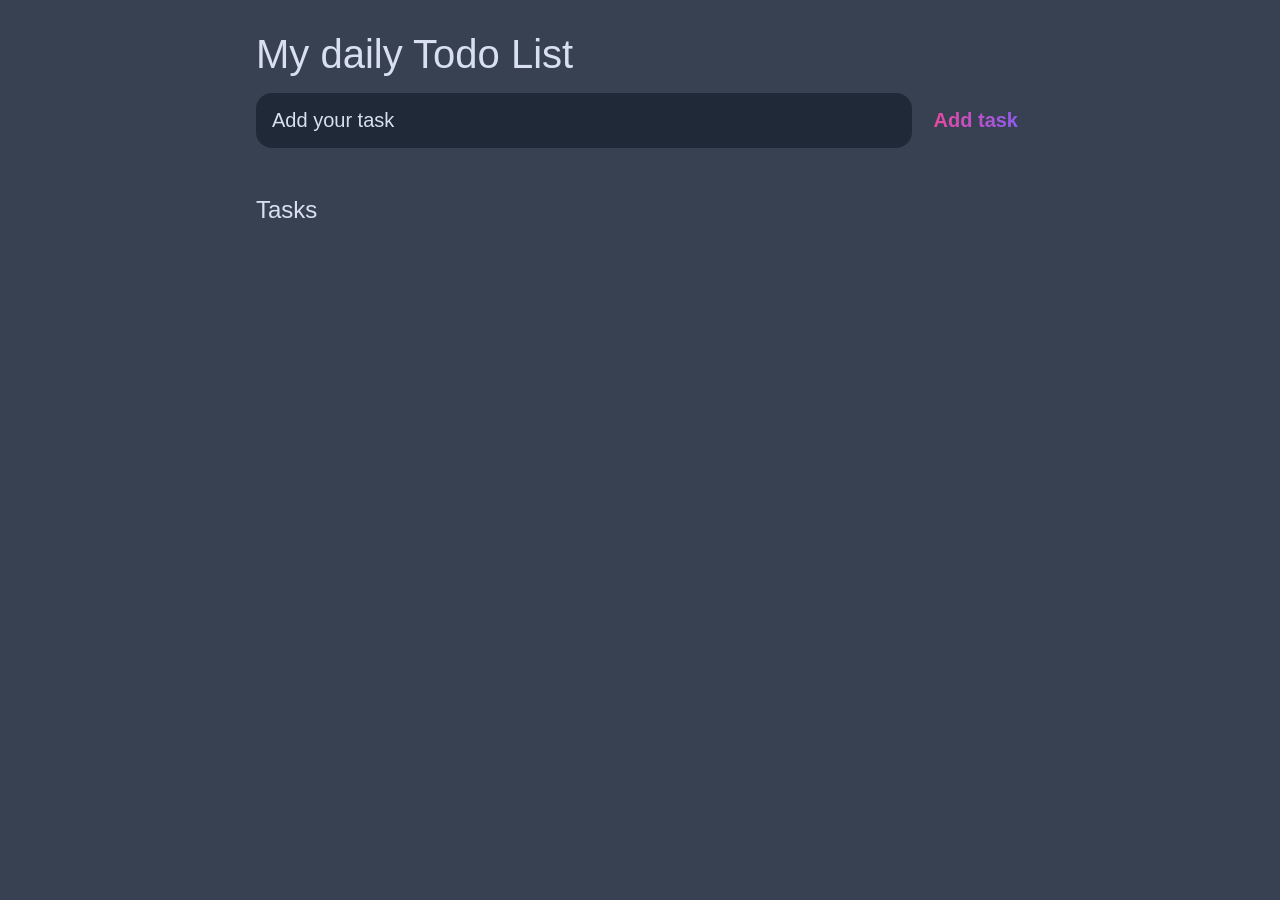
<file: apps/TODO-LIST/index.html>
<!DOCTYPE html>
<html lang="en">
<head>
	<meta charset="UTF-8">
	<meta http-equiv="X-UA-Compatible" content="IE=edge">
	<meta name="viewport" content="width=device-width, initial-scale=1.0">
	<title>Todo list</title>

	<link rel="stylesheet" href="main.css" />
</head>
<body>
	
	<header>
		<h1>My daily Todo List</h1>
		<form id="new-task-form">
			<input 
				type="text" 
				name="new-task-input" 
				id="new-task-input" 
				placeholder="Add your task" />
			<input 
				type="submit"
				id="new-task-submit" 
				value="Add task" />
		</form>
	</header>
	<main>
		<section class="task-list">
			<h2>Tasks</h2>

			<div id="tasks">

				<!-- <div class="task">
					<div class="content">
						<input 
							type="text" 
							class="text" 
							value="A new task"
							readonly>
					</div>
					<div class="actions">
						<button class="edit">Edit</button>
						<button class="delete">Delete</button>
					</div>
				</div> -->

			</div>
		</section>
	</main>

	<script src="main.js"></script>
</body>
</html>
</file>
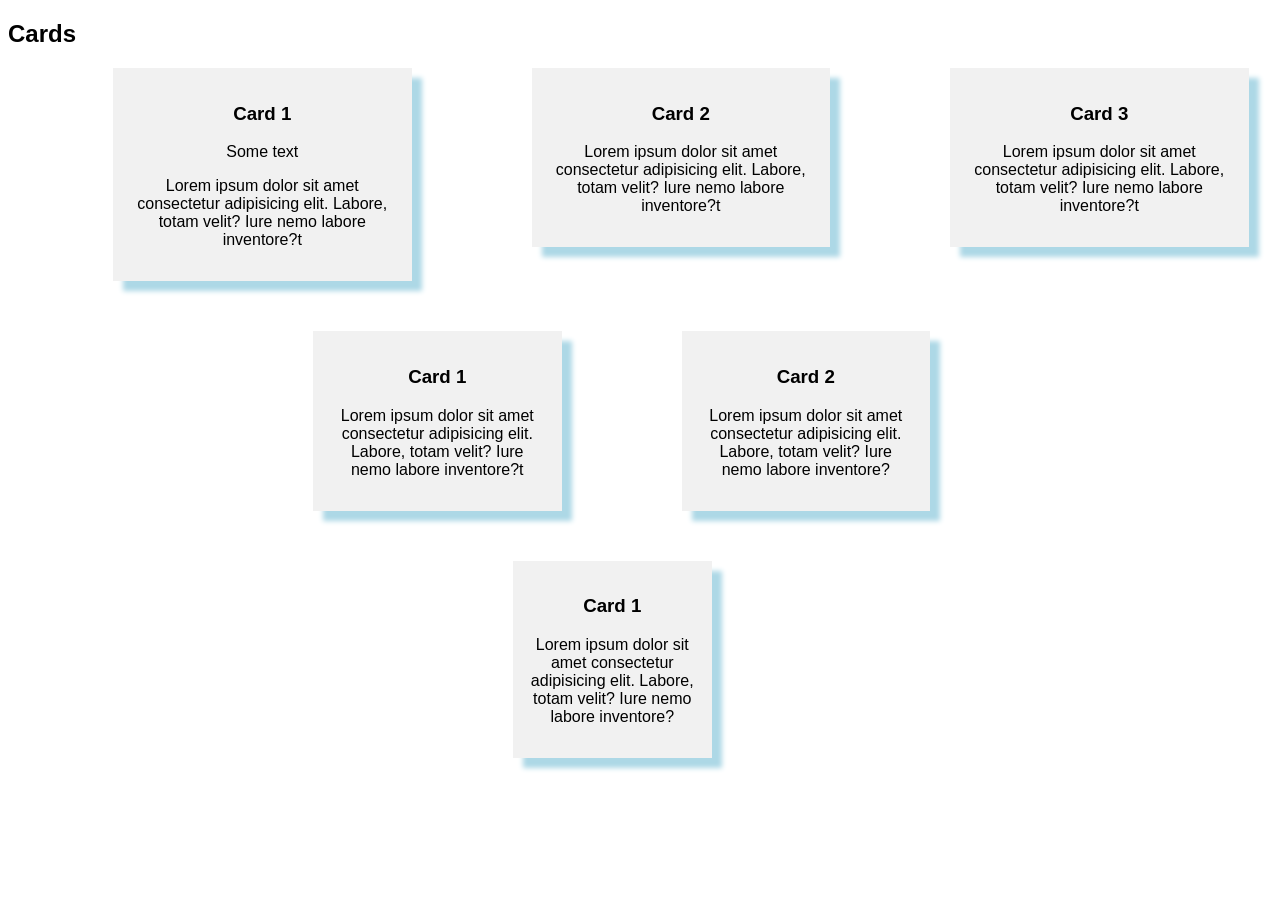
<file: apps/TODO-LIST/Cards/index.html>
<!DOCTYPE html>
<html>
<head>
<meta name="viewport" content="width=device-width, initial-scale=1">
<style>
* {
  box-sizing: border-box;
}

body {
  font-family: Arial, Helvetica, sans-serif;
}

/* Float four columns side by side */
.column {
  float: left;
  width: 25%;
  padding: 0 10px;
  margin-left: 100px;
}

/* Remove extra left and right margins, due to padding */
.row {margin: 0 -5px;}

/* Clear floats after the columns */
.row:after {
  content: "";
  display: table;
  clear: both;
}

/* Responsive columns */
@media screen and (max-width: 600px) {
  .column {
    width: 100%;
    display: block;
    margin-bottom: 20px;
  }
}

/* Style the counter cards */
.card {
  box-shadow: 10px 10px 5px lightblue;
  padding: 16px;
  text-align: center;
  background-color: #f1f1f1;
}
</style>
</head>
<body>

<h2>Cards</h2>
<!-- <p>Resize the browser window to see the effect.</p> -->

<div class="row">
  <div class="column">
    <div class="card">
      <h3>Card 1</h3>
      <p>Some text</p>
      <p>Lorem ipsum dolor sit amet consectetur adipisicing elit. Labore, totam velit? Iure nemo labore inventore?t</p>
    </div>
  </div>

  <div class="column">
    <div class="card">
      <h3>Card 2</h3>
      
      <p>Lorem ipsum dolor sit amet consectetur adipisicing elit. Labore, totam velit? Iure nemo labore inventore?t</p>
    </div>
  </div>
  
  <div class="column">
    <div class="card">
      <h3>Card 3</h3>
      
      <p>Lorem ipsum dolor sit amet consectetur adipisicing elit. Labore, totam velit? Iure nemo labore inventore?t</p>
    </div>
  </div>
  
  
  </div>
</div>
<div class="colun2" style="margin-top: 50px;margin-left: 200px;" >
<div class="row">
  <div class="column" >
    <div class="card">
      <h3>Card 1</h3>
      
      <p>Lorem ipsum dolor sit amet consectetur adipisicing elit. Labore, totam velit? Iure nemo labore inventore?t</p>
    </div>
  </div>

  <div class="column">
    <div class="card">
      <h3>Card 2</h3>
      
      <p>Lorem ipsum dolor sit amet consectetur adipisicing elit. Labore, totam velit? Iure nemo labore inventore?</p>
    </div>
  </div>
  
  
  </div>
</div>
</div>
<div class="colun3" style="margin-top: 50px;margin-left: 400px;" >
  <div class="row">
    <div class="column" >
      <div class="card">
        <h3>Card 1</h3>
        <p>Lorem ipsum dolor sit amet consectetur adipisicing elit. Labore, totam velit? Iure nemo labore inventore?</p>
        
      </div>
    </div>
  
    
    
    
    
    </div>
  </div>

</body>
</html>
</file>
<file: apps/TODO-LIST/main.css>
:root {
	--dark: #374151;
	--darker: #1F2937;
	--darkest: #1f2533;
	--grey: #d8e0f0;
	--pink: #EC4899;
	--purple: #8B5CF6;
	--light: rgb(235, 229, 229);
}

* {
	margin: 0;
	box-sizing: border-box;
	font-family: "Fira sans", sans-serif;
}

body {
	display: flex;
	flex-direction: column;
	min-height: 100vh;
	color: #FFF;
	background-color: var(--dark);
}

header {
	padding: 2rem 1rem;
	max-width: 800px;
	width: 100%;
	margin: 0 auto;
}

header h1{ 
	font-size: 2.5rem;
	font-weight: 300;
	color: var(--grey);
	margin-bottom: 1rem;
}

#new-task-form {
	display: flex;;
}

input, button {
	appearance: none;
	border: none;
	outline: none;
	background: none;
}

#new-task-input {
	flex: 1 1 0%;
	background-color: var(--darker);
	padding: 1rem;
	border-radius: 1rem;
	margin-right: 1rem;
	color: var(--light);
	font-size: 1.25rem;
}

#new-task-input::placeholder {
	color: var(--grey);
}

#new-task-submit {
	color: var(--pink);
	font-size: 1.25rem;
	font-weight: 700;
	background-image: linear-gradient(to right, var(--pink), var(--purple));
	-webkit-background-clip: text;
	-webkit-text-fill-color: transparent;
	cursor: pointer;
	transition: 0.4s;
}

#new-task-submit:hover {
	opacity: 0.8;
}

#new-task-submit:active {
	opacity: 0.6;
}

main {
	flex: 1 1 0%;
	max-width: 800px;
	width: 100%;
	margin: 0 auto;
}

.task-list {
	padding: 1rem;
}

.task-list h2 {
	font-size: 1.5rem;
	font-weight: 300;
	color: var(--grey);
	margin-bottom: 1rem;
}

#tasks .task {
	display: flex;
	justify-content: space-between;
	background-color: var(--darkest);
	padding: 1rem;
	border-radius: 1rem;
	margin-bottom: 1rem;
}

.task .content {
	flex: 1 1 0%;
}

.task .content .text {
	color: var(--light);
	font-size: 1.125rem;
	width: 100%;
	display: block;
	transition: 0.4s;
}

.task .content .text:not(:read-only) {
	color: var(--pink);
}

.task .actions {
	display: flex;
	margin: 0 -0.5rem;
}

.task .actions button {
	cursor: pointer;
	margin: 0 0.5rem;
	font-size: 1.125rem;
	font-weight: 700;
	text-transform: uppercase;
	transition: 0.4s;
}

.task .actions button:hover {
	opacity: 0.8;
}

.task .actions button:active {
	opacity: 0.6;
}

.task .actions .edit {
	background-image: linear-gradient(to right, var(--pink), var(--purple));
	-webkit-background-clip: text;
	-webkit-text-fill-color: transparent;
}

.task .actions .delete {
	color: crimson;
}
</file>
